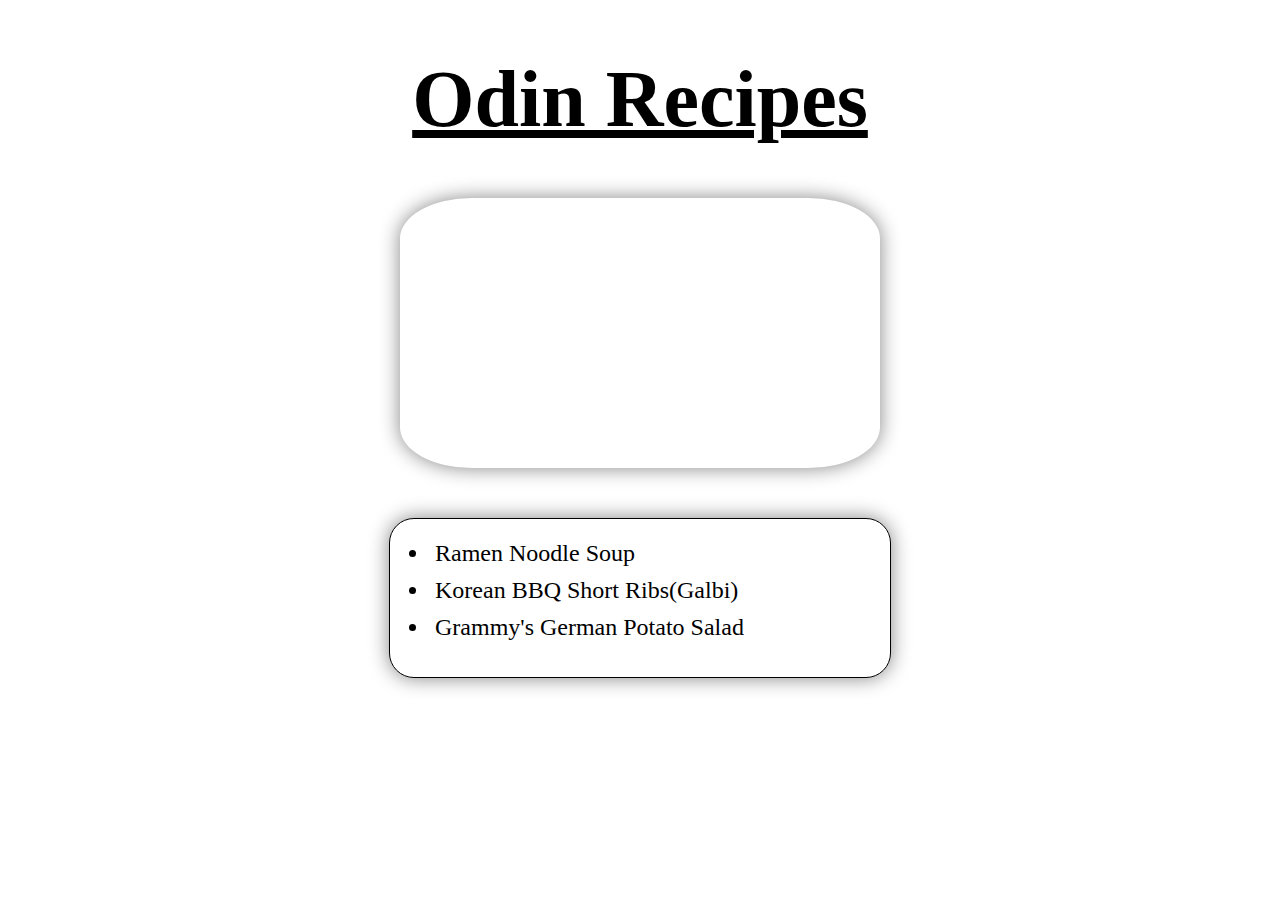
<file: index.html>
<!DOCTYPE html>
<html lang="en">
<head>
    <meta charset="UTF-8">
    <meta http-equiv="X-UA-Compatible" content="IE=edge">
    <meta name="viewport" content="width=device-width, initial-scale=1.0">
    <link rel="stylesheet" href="style.css">
    <title>Document</title>
</head>
<body>
    <h1>Odin Recipes</h1>
    <div class="imgcon" style="width:480px; height: auto;"><iframe allow="fullscreen" frameBorder="0" height="270" src="https://giphy.com/embed/IwzrguIu614d5xcx1s/video" width="480" height="480"></iframe></div>
    <br>
    <div class="block" id="contents">
        <ul>
            <li class="recipe"><a href="./recipes/ramen.html">Ramen Noodle Soup</a></li>
            <li class="recipe"><a href="./recipes/KoreanBbq.html">Korean BBQ Short Ribs(Galbi)</a></li>
            <li class="recipe"><a href="./recipes/PotatoSalad.html">Grammy's German Potato Salad</a></li>
        </ul>
        
        
        
    </div>
    
    
</body>
</html>
</file>
<file: style.css>
h1 {
    text-align: center;
    text-decoration: underline;
    font-weight: bloder;
    font-size: 5rem;
    
}

.imgcon {
    margin: auto;
    border-radius: 15%;
    box-shadow: 0px 0px 20px rgba(0, 0, 0, 0.479);
}

.imgcon iframe {
    display: block;  
    border: none;
    border-radius: 15%;
}

.block {
    
    margin: auto;
    border-radius: 25px;
    width: min(70%, 500px);
    box-shadow: 0px 0px 20px rgba(0, 0, 0, 0.479);
}

#contents {
    margin-top: 2rem;
    height: 158px;
    border: 1px solid black;
    text-align: left;
    border-radius: 25px;
    background-color: rgb(255, 255, 255);
}
a {
    text-decoration: none;
    color: black;
}

.recipe {
    padding: 5px;
    font-size: 1.5rem;
}
</file>
